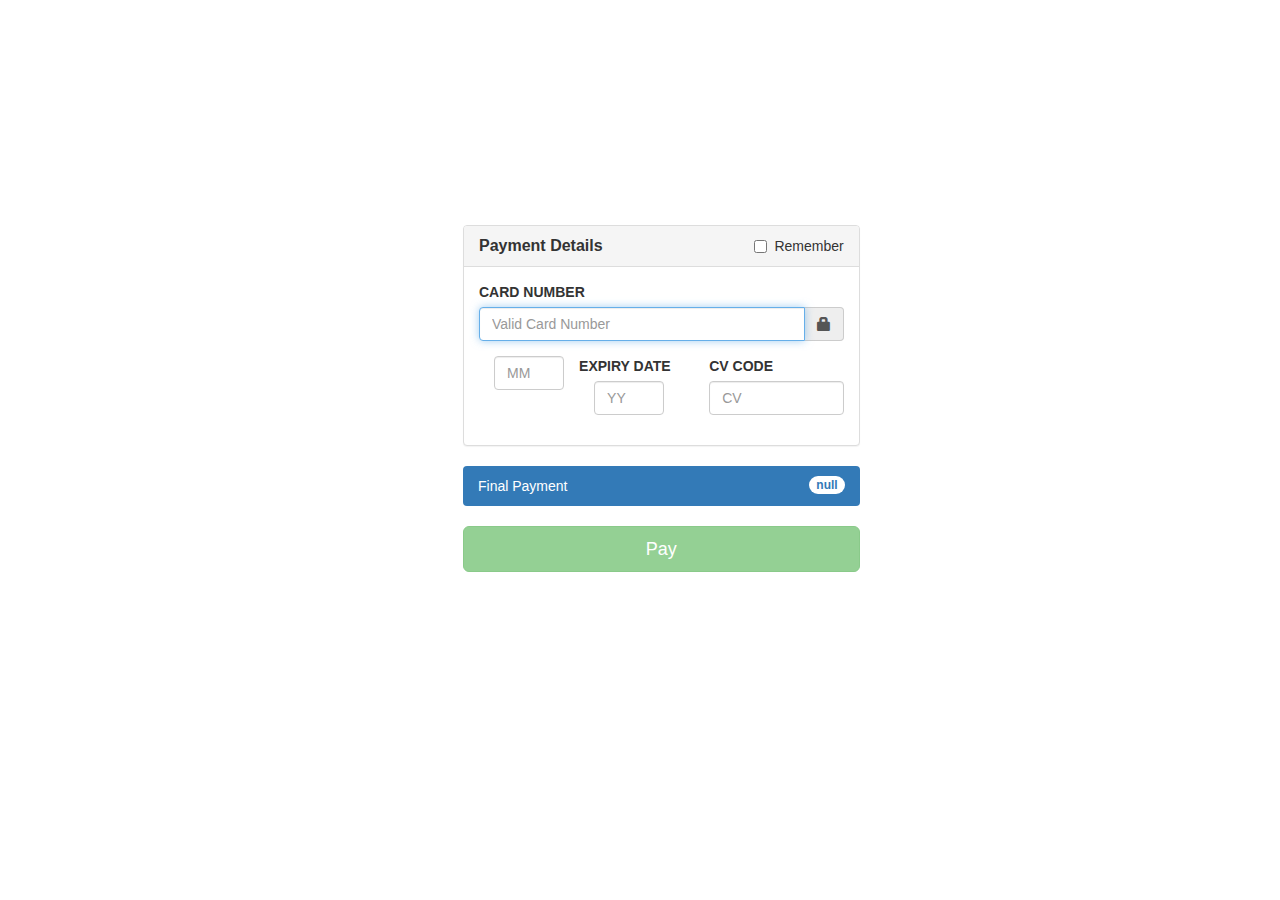
<file: payment.html>
<!DOCTYPE html>
<html lang="en">

<head>
  <meta charset="UTF-8">
  <meta name="viewport" content="width=device-width, initial-scale=1.0">
  <title>Document</title>
  <link rel="stylesheet" href="paymentstyle.css">

  <link href="//netdna.bootstrapcdn.com/bootstrap/3.0.0/css/bootstrap.min.css" rel="stylesheet" id="bootstrap-css">
  <script src="//netdna.bootstrapcdn.com/bootstrap/3.0.0/js/bootstrap.min.js"></script>
  <script src="//code.jquery.com/jquery-1.11.1.min.js"></script>
</head>

<body>

  <div class="container" style="margin-top: 25vh; margin-left: 35vw; width: 100%;">
    <div class="row">
      <div class="col-xs-12 col-md-4">
        <div class="panel panel-default">
          <div class="panel-heading">
            <h3 class="panel-title">
              Payment Details
            </h3>
            <div class="checkbox pull-right">
              <label>
                <input type="checkbox" />
                Remember
              </label>
            </div>
          </div>
          <div class="panel-body">
            <form role="form">
              <div class="form-group">
                <label for="cardNumber">
                  CARD NUMBER</label>
                <div class="input-group">
                  <input type="text" class="form-control" id="cardNumber" placeholder="Valid Card Number" required
                    autofocus />
                  <span class="input-group-addon"><span class="glyphicon glyphicon-lock"></span></span>
                </div>
              </div>
              <div class="row">
                <div class="col-xs-7 col-md-7">
                  <div class="form-group">
                    <label for="expityMonth">
                      EXPIRY DATE</label>
                    <div class="col-xs-6 col-lg-6 pl-ziro">
                      <input type="text" class="form-control" id="expityMonth" placeholder="MM" required />
                    </div>
                    <div class="col-xs-6 col-lg-6 pl-ziro">
                      <input type="text" class="form-control" id="expityYear" placeholder="YY" required />
                    </div>
                  </div>
                </div>
                <div class="col-xs-5 col-md-5 pull-right">
                  <div class="form-group">
                    <label for="cvCode">
                      CV CODE</label>
                    <input type="password" class="form-control" id="cvCode" placeholder="CV" required />
                  </div>
                </div>
              </div>
            </form>
          </div>
        </div>
        <ul class="nav nav-pills nav-stacked">
          <li class="active">
              <a href="#">
                  <span class="badge pull-right" id="aeiou">
                      <span class="glyphicon glyphicon-usd"></span> 4200
                  </span> 
                  Final Payment
              </a>
          </li>
        </ul>
        <br />
        <button class="btn btn-success btn-lg btn-block" role="button" id="pay">Pay</button>
      </div>
    </div>
  </div>

  <script src="./script.js"></script>
</body>

</html>
</file>
<file: paymentstyle.css>
body { margin-top:40px; }
.panel-title {display: inline;font-weight: bold;}
.checkbox.pull-right { margin: 0; }
.pl-ziro { padding-left: 0px; }
.container{
    margin-left: 40vw;
}
</file>
